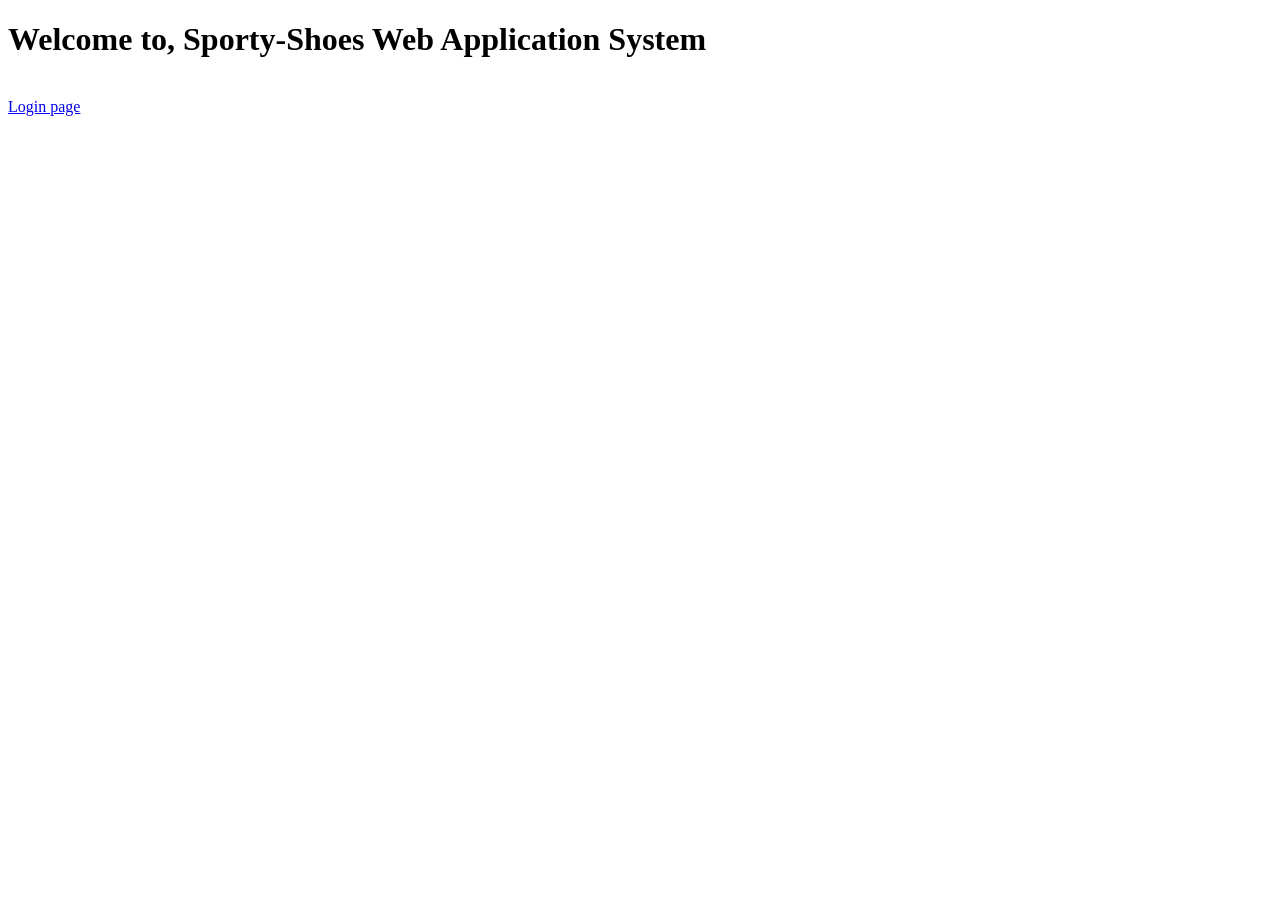
<file: static/index.html>
<!DOCTYPE html>
<html>
<head>
<meta charset="UTF-8">
<title>Sporty-Shoes Web Application System</title>
</head>
<body>
	<div class="container">
		<h1>Welcome to, Sporty-Shoes Web Application System</h2>
		<br><a href="/login.html"> Login page</a>
		
		
				
	</div>
</body>
</html>
</file>
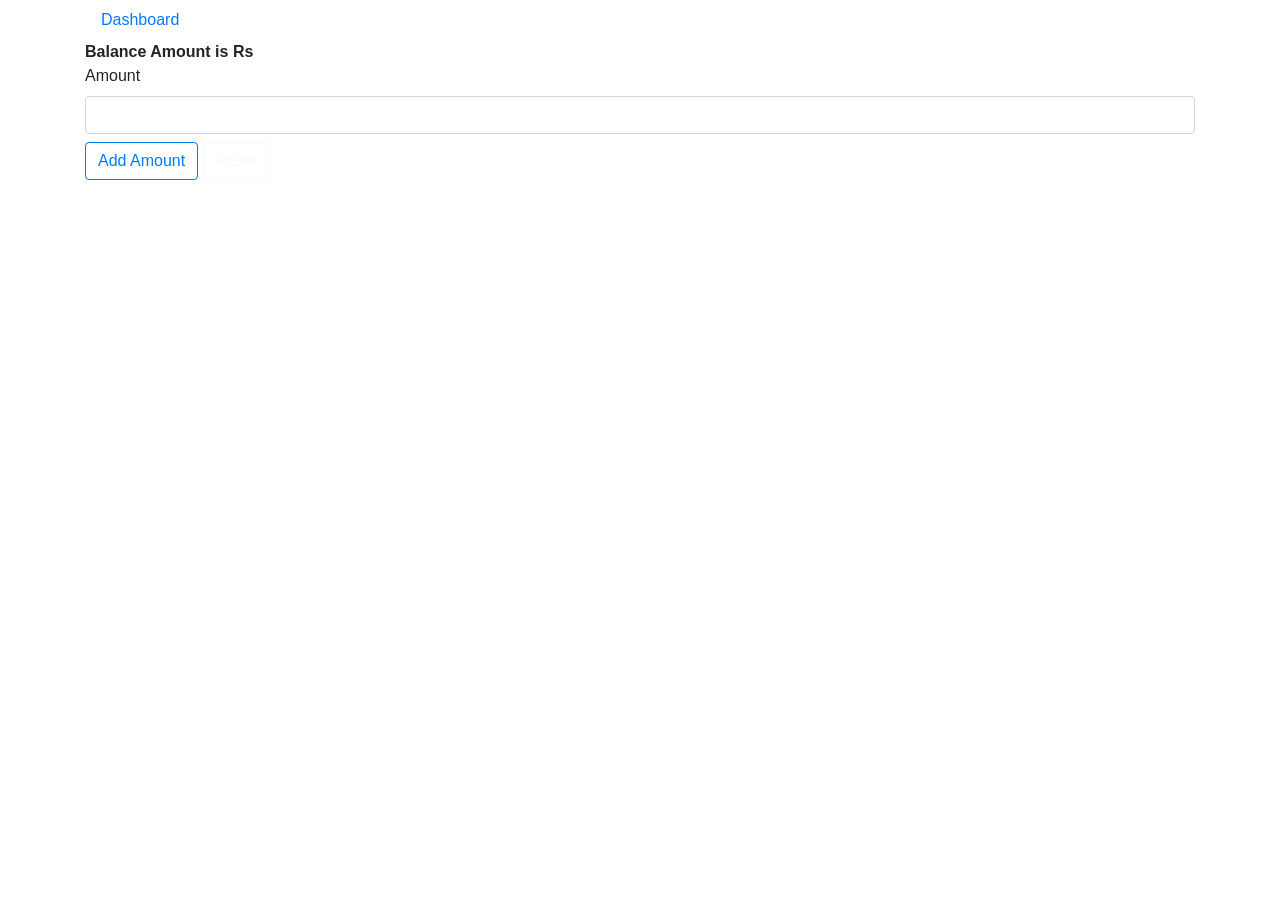
<file: static/addAmount.html>
<!DOCTYPE html>
<html>
<head>
<meta charset="ISO-8859-1">
<title>Insert title here</title>
<link rel="stylesheet"
	href="https://maxcdn.bootstrapcdn.com/bootstrap/4.0.0/css/bootstrap.min.css"
	integrity="sha384-Gn5384xqQ1aoWXA+058RXPxPg6fy4IWvTNh0E263XmFcJlSAwiGgFAW/dAiS6JXm"
	crossorigin="anonymous">
<link rel="stylesheet" type="text/css" href="styles.css" />
</head>
<body>
	<div class="container">
		<ul class="nav">
			<li class="nav-item"><a class="nav-link"
				href="customerDashboard.spring">Dashboard</a></li>
		</ul>
		<div style="font-weight: bold;">Balance Amount is Rs
			</div>
		<form action="addAmount.spring" method="post">
			<div class="form-outline mb-2">
				<label class="form-label">Amount</label> <input type="number"
					name="amount" class="form-control" required />
			</div>
			<input type="submit" class="btn btn-outline-primary"
				value="Add Amount" /> <input type="reset"
				class="btn btn-outline-light" value="Reset" />

		</form>
		
	</div>
</body>
</html>
</file>
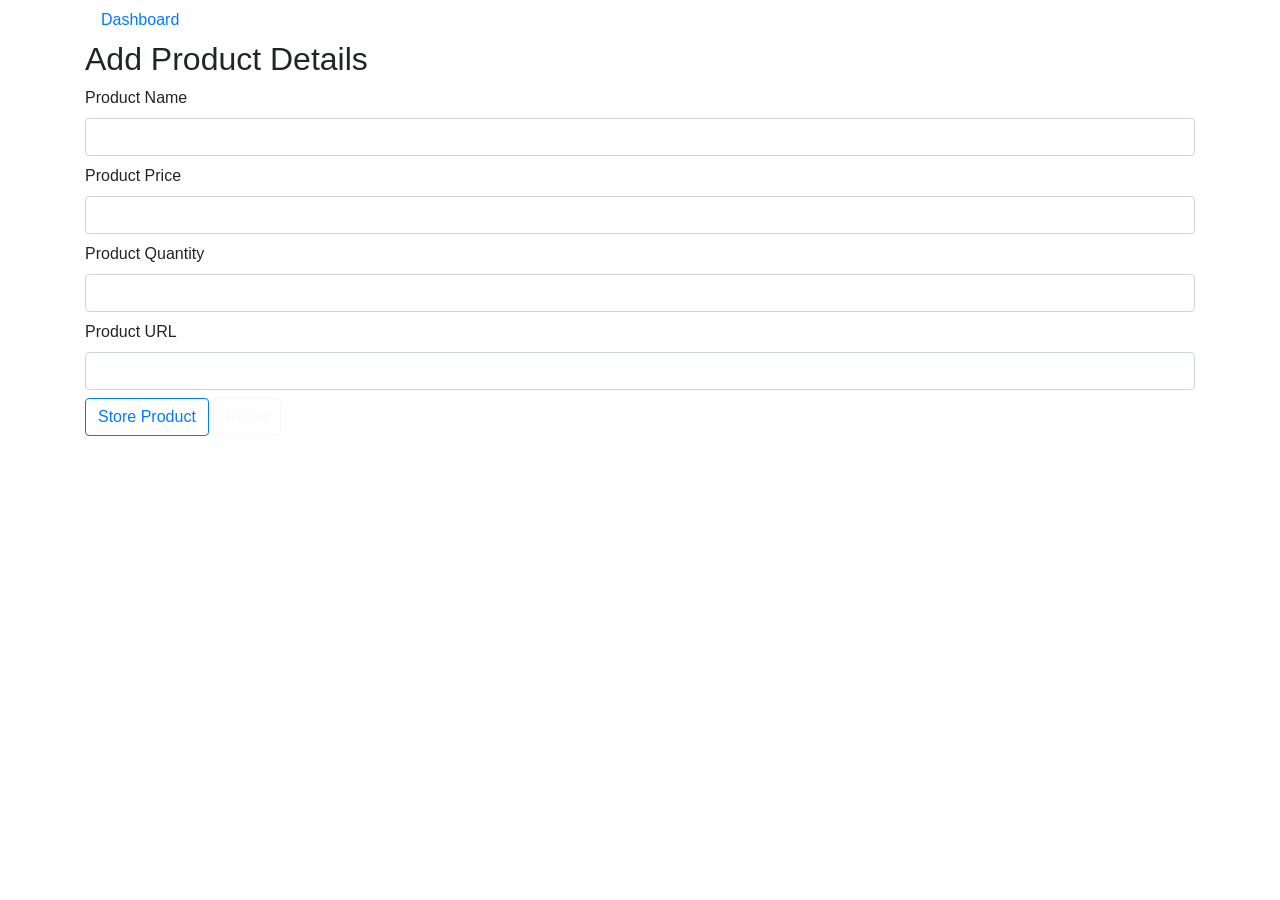
<file: static/addProduct.html>
<!DOCTYPE html>
<html>
<head>
<meta charset="ISO-8859-1">
<title>Insert title here</title>
<link rel="stylesheet"
	href="https://maxcdn.bootstrapcdn.com/bootstrap/4.0.0/css/bootstrap.min.css"
	integrity="sha384-Gn5384xqQ1aoWXA+058RXPxPg6fy4IWvTNh0E263XmFcJlSAwiGgFAW/dAiS6JXm"
	crossorigin="anonymous">
<link rel="stylesheet" type="text/css" href="styles.css" />
</head>
<body>

	
	<div class="container">
		<ul class="nav">
			<li class="nav-item"><a class="nav-link"
				href="adminDashboard.spring">Dashboard</a></li>
		</ul>
		<h2>Add Product Details</h2>
		<form action="storeProduct.spring" method="post">
			<div class="form-outline mb-2">
				<label class="form-label">Product Name</label> <input type="text"
					name="productName" class="form-control" required />
			</div>
			<div class="form-outline mb-2">
				<label class="form-label">Product Price</label> <input type="number"
					name="productPrice" class="form-control" required />
			</div>
			
			<div class="form-outline mb-2">
				<label class="form-label">Product Quantity</label> <input
					type="number" name="productQuantity" class="form-control" required />
			</div>

			<div class="form-outline mb-2">
				<label class="form-label">Product URL</label> <input type="url"
					name="productUrl" class="form-control" required />
			</div>

			<input type="submit" class="btn btn-outline-primary"
				value="Store Product" /> <input type="reset"
				class="btn btn-outline-light" value="Reset" />
		</form>
		
	</div>
</body>
</html>
</file>
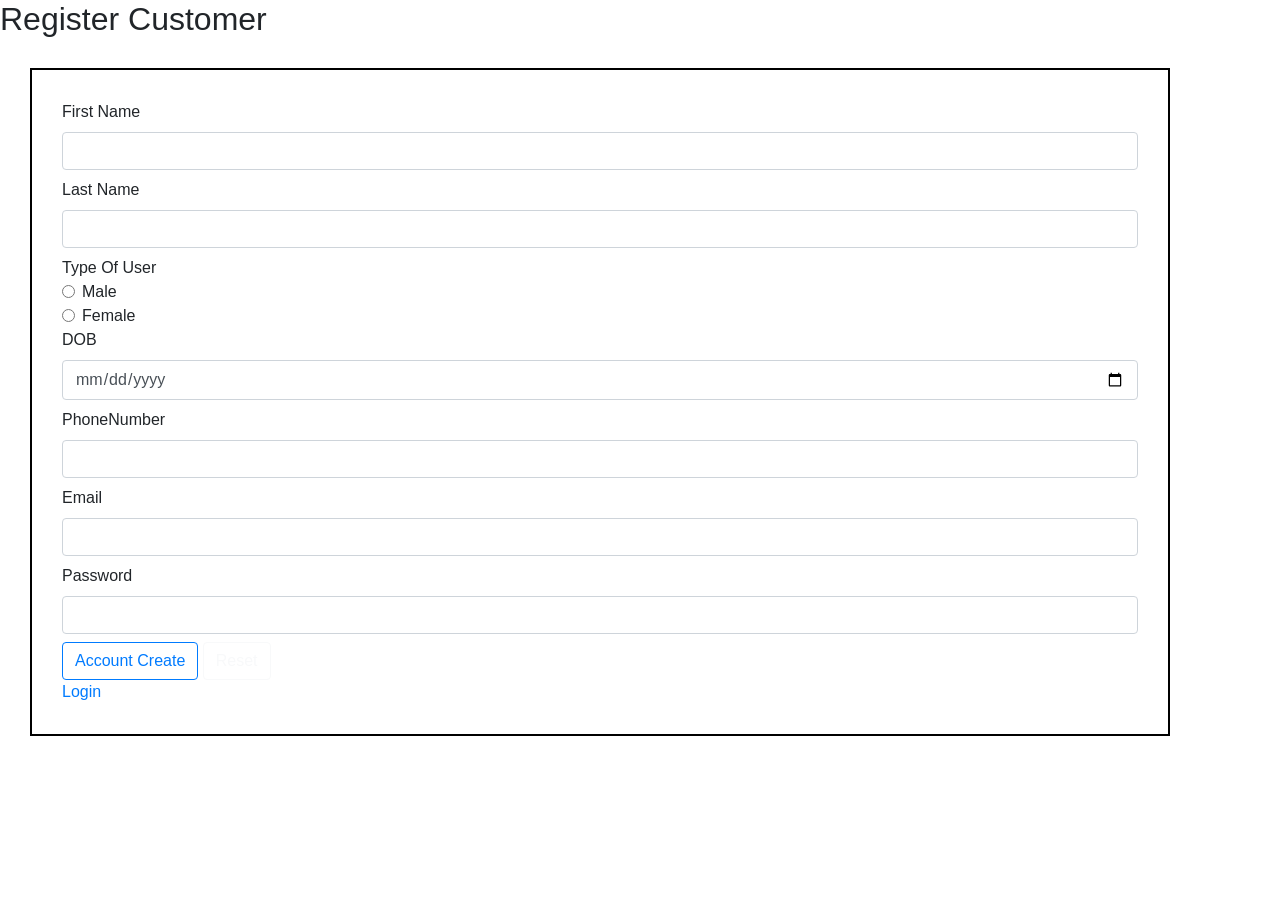
<file: static/customerSignUp.html>
<!DOCTYPE html>
<html>
<head>
<meta charset="ISO-8859-1">
<title>Insert title here</title>
<link rel="stylesheet"
	href="https://maxcdn.bootstrapcdn.com/bootstrap/4.0.0/css/bootstrap.min.css"
	integrity="sha384-Gn5384xqQ1aoWXA+058RXPxPg6fy4IWvTNh0E263XmFcJlSAwiGgFAW/dAiS6JXm"
	crossorigin="anonymous">
<link rel="stylesheet" type="text/css" href="styles.css" />
</head>
<body>
	<h2>Register Customer</h2>
	<div class="container"  style="border:2px solid black; margin:30px; padding:30px;">
		<form action="customerCreate.spring" method="post">
			<div class="form-outline mb-2">
				<label class="form-label">First Name</label> <input type="text"
					name="firstName" class="form-control" required />
			</div>

			<div class="form-outline mb-2">
				<label class="form-label">Last Name</label> <input type="text"
					name="lastName" class="form-control" required />
			</div>

			<label class="form-check-label" for="flexRadioDefault1">Type
				Of User</label>
			<div class="form-check">
				<input class="form-check-input" type="radio" name="gender"
					value="male" /> <label class="form-check-label">Male</label>
			</div>
			<div class="form-check">
				<input class="form-check-input" type="radio" name="gender"
					value="female" /> <label class="form-check-label">Female</label>
			</div>
			<div class="form-outline mb-2">
				<label class="form-label">DOB</label> <input type="date" name="dob"
					class="form-control" />
			</div>

			<div class="form-outline mb-2">
				<label class="form-label">PhoneNumber</label> <input type="number"
					name="phoneNumber" class="form-control" required />
			</div>

			<div class="form-outline mb-2">
				<label class="form-label">Email</label> <input type="email"
					name="email" class="form-control" required />
			</div>

			<div class="form-outline mb-2">
				<label class="form-label">Password</label> <input type="password"
					name="password" class="form-control" required />
			</div>
			
			<input type="submit" class="btn btn-outline-primary"
				value="Account Create" /> <input type="reset"
				class="btn btn-outline-light" value="Reset" />
		</form>
	

		<div>
			<a href="login.spring" class="link-info">Login</a>
		</div>

	</div>

</body>
</html>
</file>
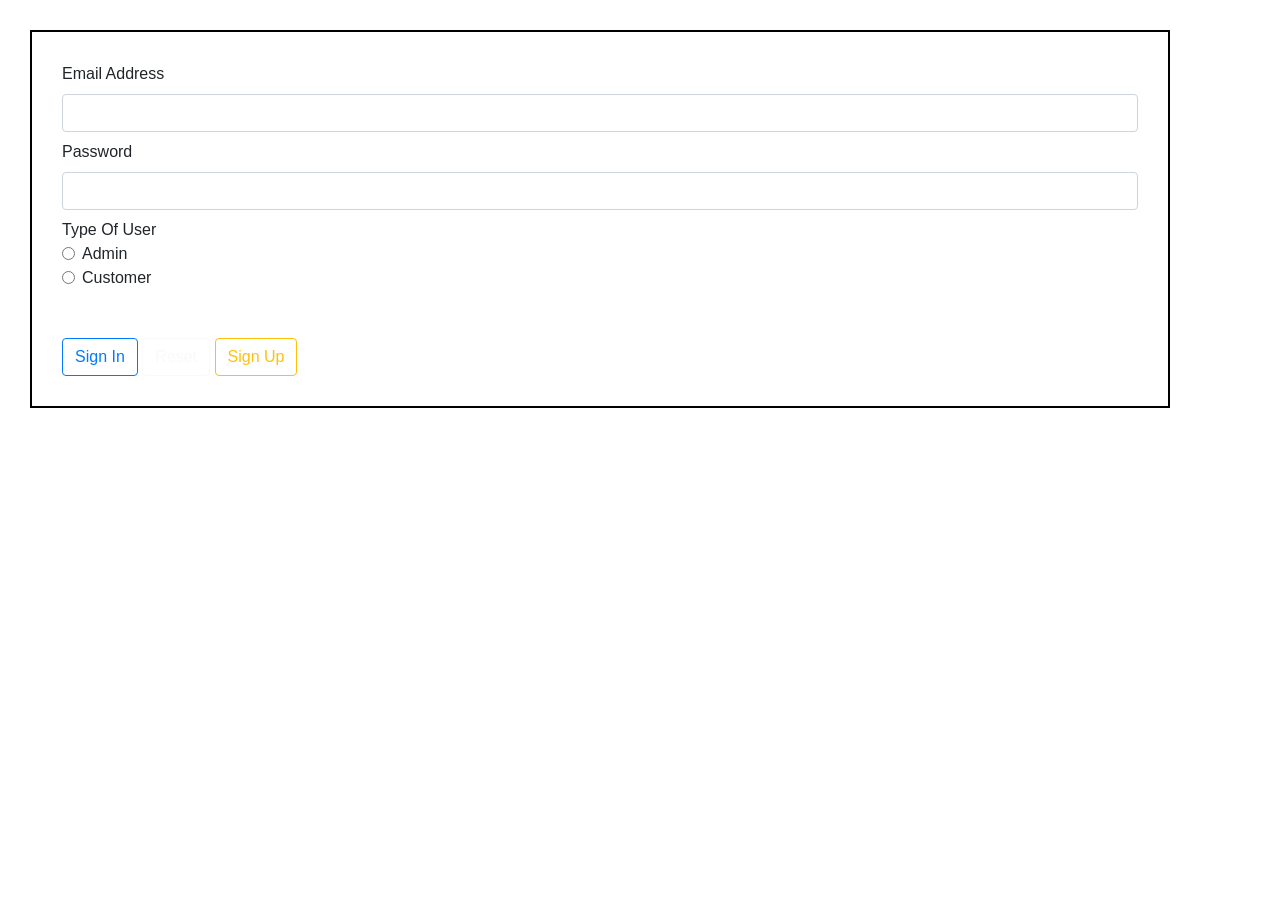
<file: static/login.html>
<!DOCTYPE html>
<html>
<head>
<meta charset="ISO-8859-1">
<title>Insert title here</title>
<link rel="stylesheet"
	href="https://maxcdn.bootstrapcdn.com/bootstrap/4.0.0/css/bootstrap.min.css"
	integrity="sha384-Gn5384xqQ1aoWXA+058RXPxPg6fy4IWvTNh0E263XmFcJlSAwiGgFAW/dAiS6JXm"
	crossorigin="anonymous">
<link rel="stylesheet" type="text/css" href="styles.css" />
</head>
<body>
	<div class="container" style="border:2px solid black; margin:30px; padding:30px;">
		<form action="loginCheck.spring" method="post">
			<div class="form-outline mb-2">
				<label class="form-label">Email Address</label> <input type="email"
					name="email" class="form-control" required />
			</div>

			<div class="form-outline mb-2">
				<label class="form-label">Password</label> <input type="password"
					name="password" class="form-control" required />
			</div>

			<label class="form-check-label" for="flexRadioDefault1">Type
				Of User</label>
			<div class="form-check">
				<input class="form-check-input" type="radio" name="typeOfUser"
					value="admin" /> <label class="form-check-label">Admin</label>
			</div>
			<div class="form-check">
				<input class="form-check-input" type="radio" name="typeOfUser"
					value="customer" /> <label class="form-check-label">Customer</label>
			</div> <br><br>

			<input type="submit" class="btn btn-outline-primary" value="Sign In" />
			<input type="reset" class="btn btn-outline-light" value="Reset" />
			<a href="customerSignUp.spring" class="btn btn-outline-warning">Sign Up</a>
		</form>
		
	</div>
</body>
</html>
</file>
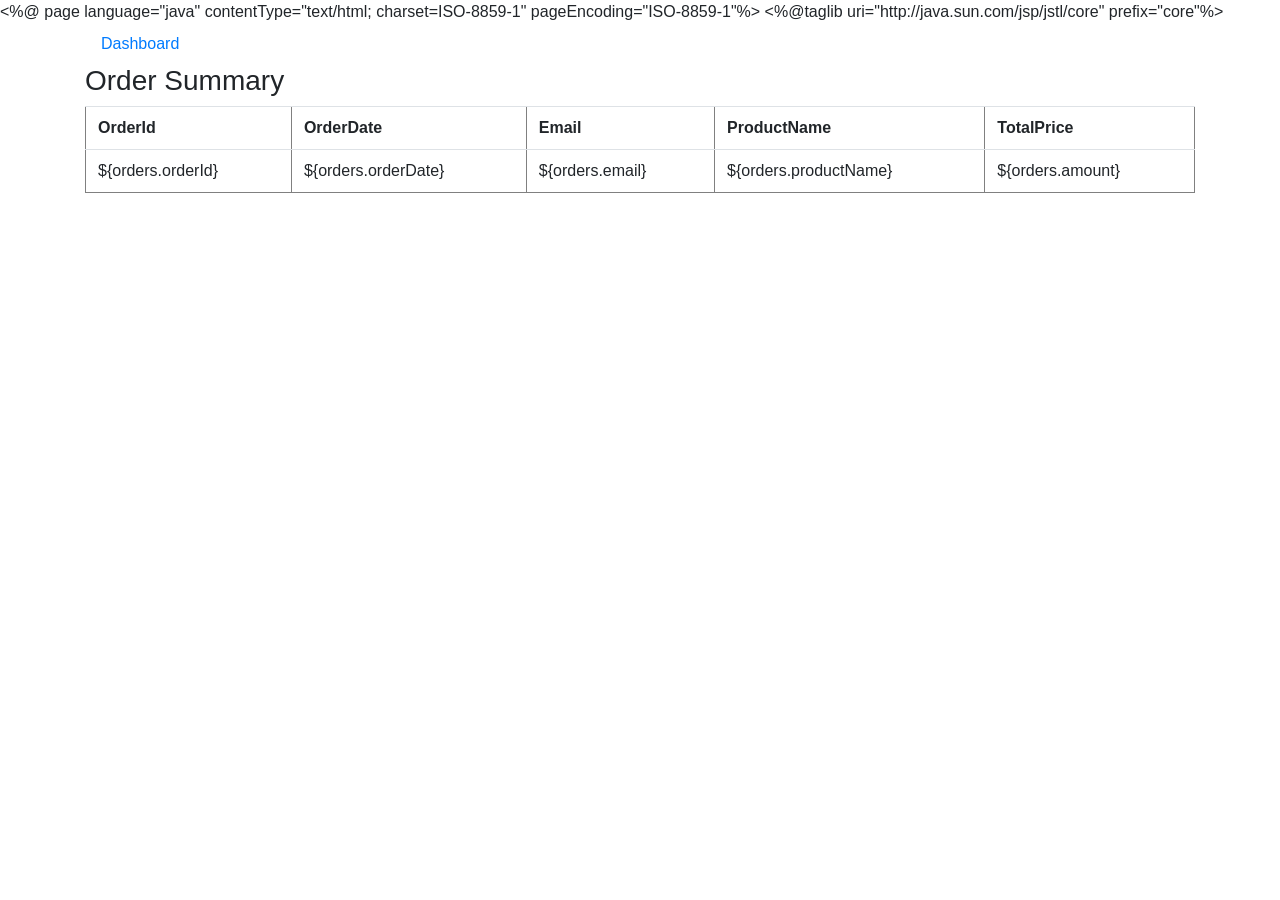
<file: static/OrderDetails.html>
<%@ page language="java" contentType="text/html; charset=ISO-8859-1"
    pageEncoding="ISO-8859-1"%>
<%@taglib uri="http://java.sun.com/jsp/jstl/core" prefix="core"%>
<!DOCTYPE html>
<html>
<head>
<meta charset="ISO-8859-1">
<title>Insert title here</title>
<link rel="stylesheet" href="https://maxcdn.bootstrapcdn.com/bootstrap/4.0.0/css/bootstrap.min.css" integrity="sha384-Gn5384xqQ1aoWXA+058RXPxPg6fy4IWvTNh0E263XmFcJlSAwiGgFAW/dAiS6JXm" crossorigin="anonymous">
<link rel="stylesheet" type="text/css" href="styles.css"/>
</head>
<body>
<div class="container">
<ul class="nav">
  <li class="nav-item">
    <a class="nav-link" href="customerDashboard.spring">Dashboard</a>
  </li>
 </ul>
<h3>Order Summary</h3>
<table border="1" class="table">
	<tr>
		<th>OrderId</th>
		<th>OrderDate</th>
		<th>Email</th>
		<th>ProductName</th>
		<th>TotalPrice</th>
	</tr>
	<core:forEach items="${sessionScope.orderDetails}" var="orders">
 		<tr>
			<td>${orders.orderId}</td>
			<td>${orders.orderDate}</td>
			<td>${orders.email}</td>
			<td>${orders.productName}</td>
			<td>${orders.amount}</td>
		</tr>
</core:forEach>
</table>
</div>
</body>
</html>
</file>
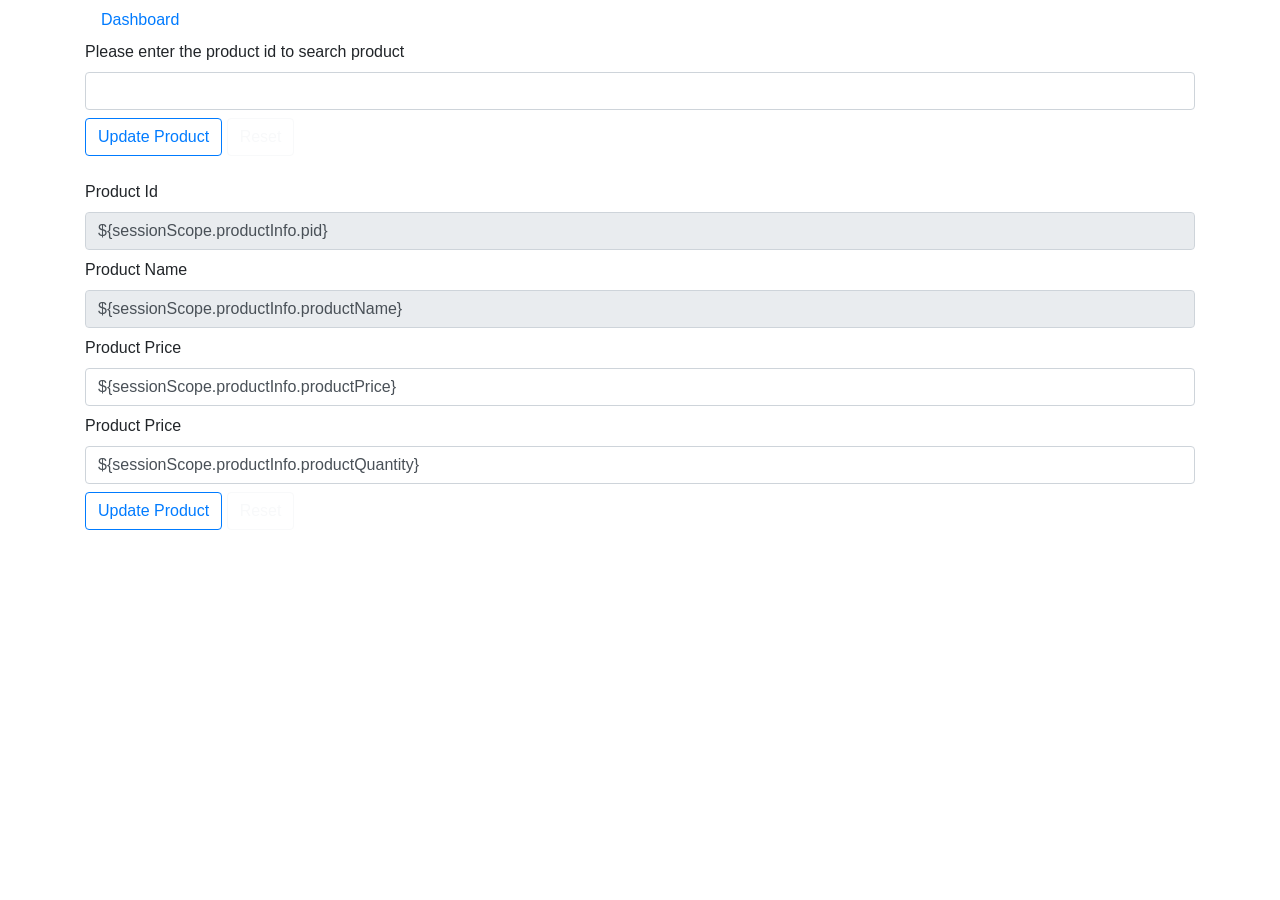
<file: static/updateProduct.html>
<!DOCTYPE html>
<html>
<head>
<meta charset="ISO-8859-1">
<title>Insert title here</title>
<link rel="stylesheet"
	href="https://maxcdn.bootstrapcdn.com/bootstrap/4.0.0/css/bootstrap.min.css"
	integrity="sha384-Gn5384xqQ1aoWXA+058RXPxPg6fy4IWvTNh0E263XmFcJlSAwiGgFAW/dAiS6JXm"
	crossorigin="anonymous">
<link rel="stylesheet" type="text/css" href="styles.css" />
</head>
<body>

	
	
	<div class="container">
		<ul class="nav">
			<li class="nav-item"><a class="nav-link"
				href="adminDashboard.spring">Dashboard</a></li>
		</ul>
		<form action="updateSelectedProduct.spring" method="get">
			<div class="form-outline mb-2">
				<label class="form-label">Please enter the product id to
					search product</label> <input type="text" name="pid" class="form-control"
					required />
			</div>
			<input type="submit" class="btn btn-outline-primary"
				value="Update Product" /> <input type="reset"
				class="btn btn-outline-light" value="Reset" />

		</form>

		<br /> 

		<core:if test="${sessionScope.productInfo != null}">
			<form action="updateProdcut.spring" method="post">
				<div class="form-outline mb-2">
					<label class="form-label">Product Id</label> <input type="text"
						name="pid" class="form-control"
						value="${sessionScope.productInfo.pid}" readonly />
				</div>

				<div class="form-outline mb-2">
					<label class="form-label">Product Name</label> <input type="text"
						name="productName" class="form-control"
						value="${sessionScope.productInfo.productName}" readonly />
				</div>

				<div class="form-outline mb-2">
					<label class="form-label">Product Price</label> <input type="text"
						name="productPrice" class="form-control"
						value="${sessionScope.productInfo.productPrice}" />
				</div>

				<div class="form-outline mb-2">
					<label class="form-label">Product Price</label> <input type="text"
						name="productQuantity" class="form-control"
						value="${sessionScope.productInfo.productQuantity}" />
				</div>
				<input type="submit" class="btn btn-outline-primary"
					value="Update Product" /> <input type="reset"
					class="btn btn-outline-light" value="Reset" />
			</form>
		</core:if>
		
	</div>
</body>
</html>
</file>
<file: static/styles.css>
@charset "ISO-8859-1";

.imageClass{
	display:inline-block;
	margin: 10px;
	padding:20px;
	border: 2px solid orange;
	border-radius: 20px
}
</file>
